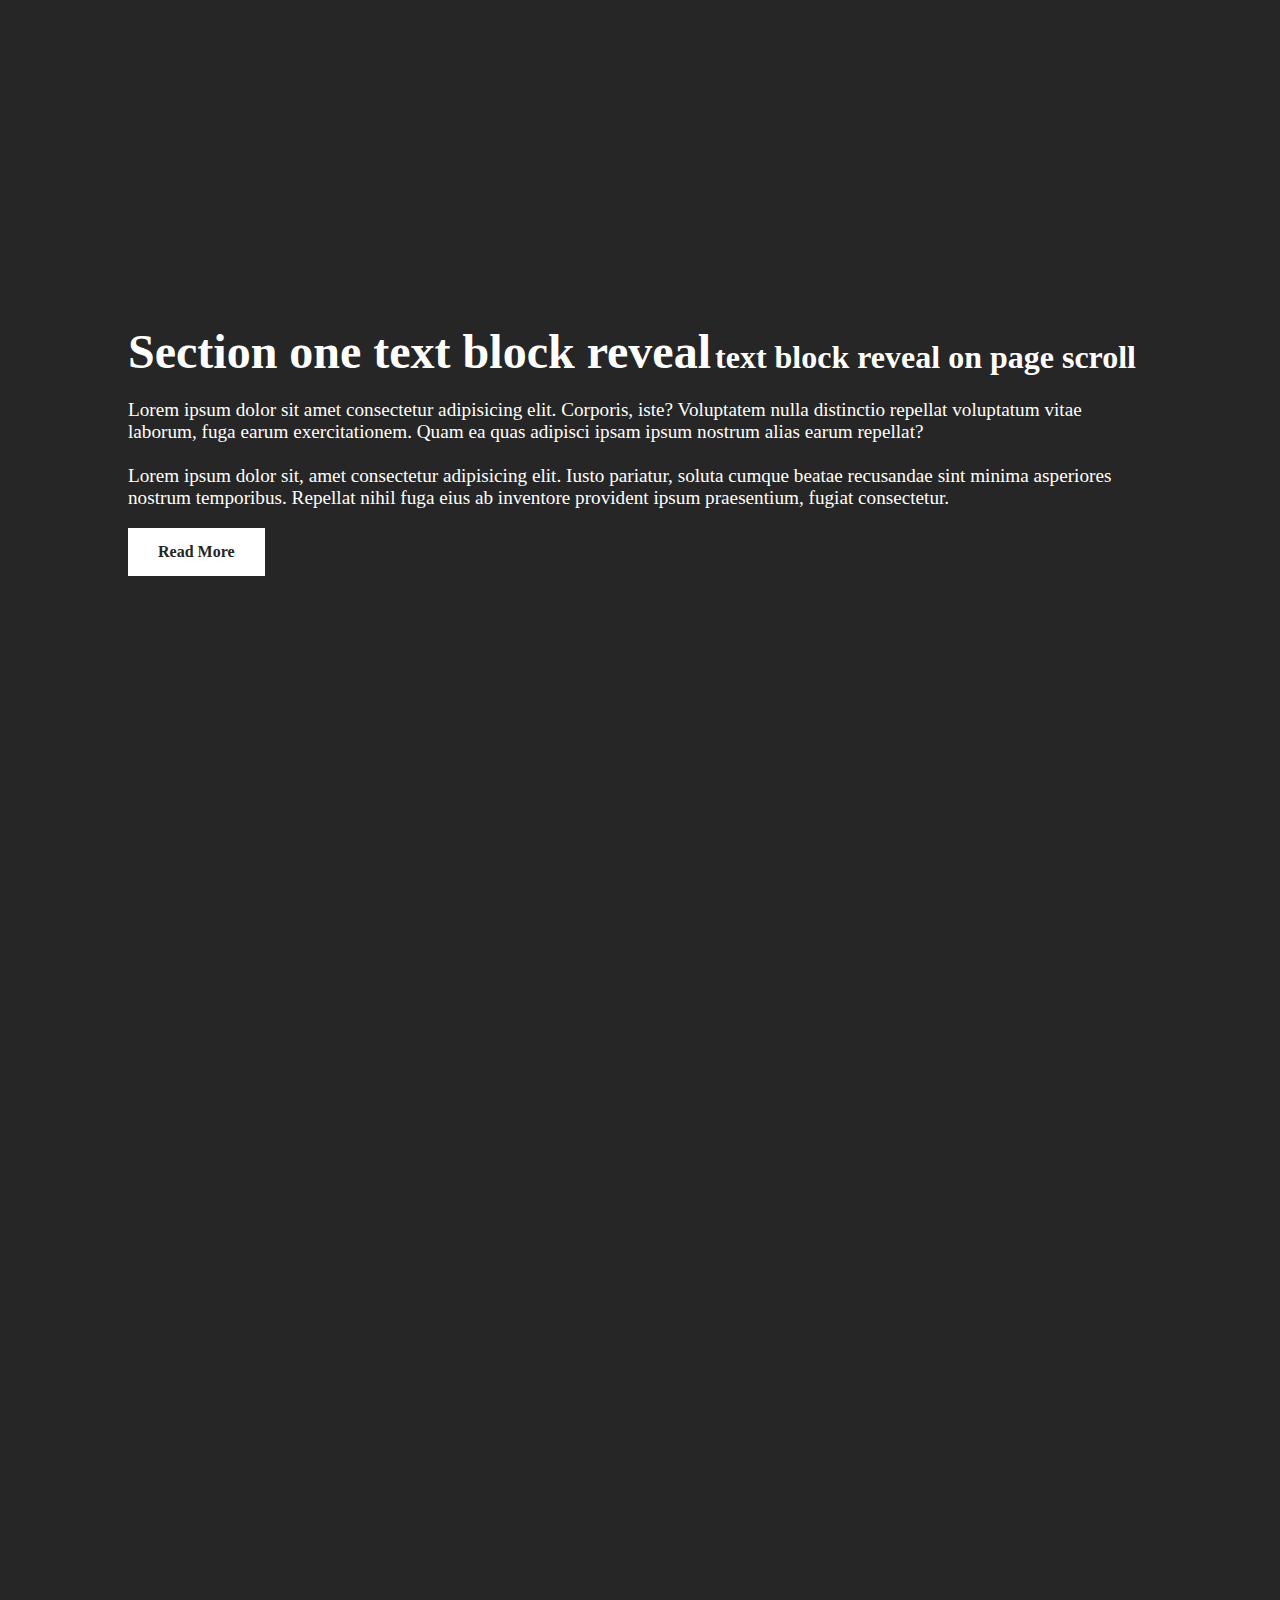
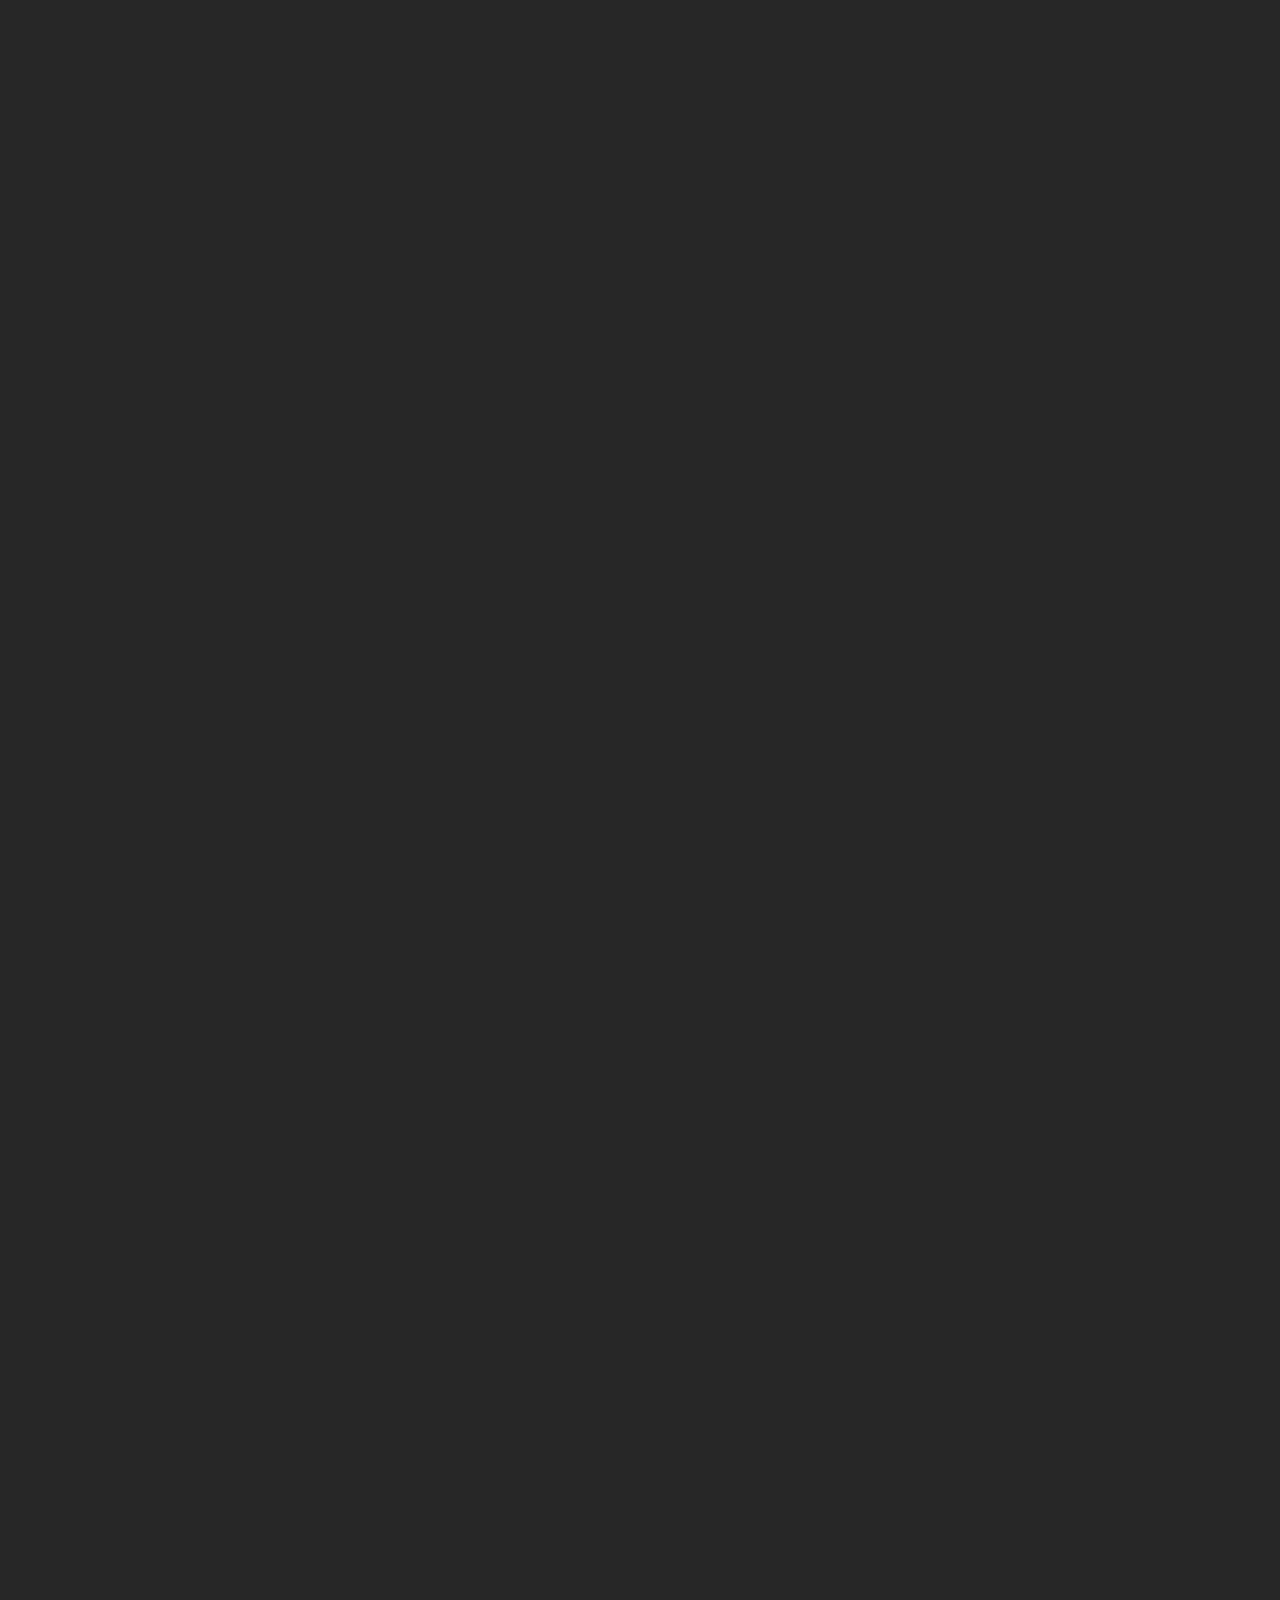
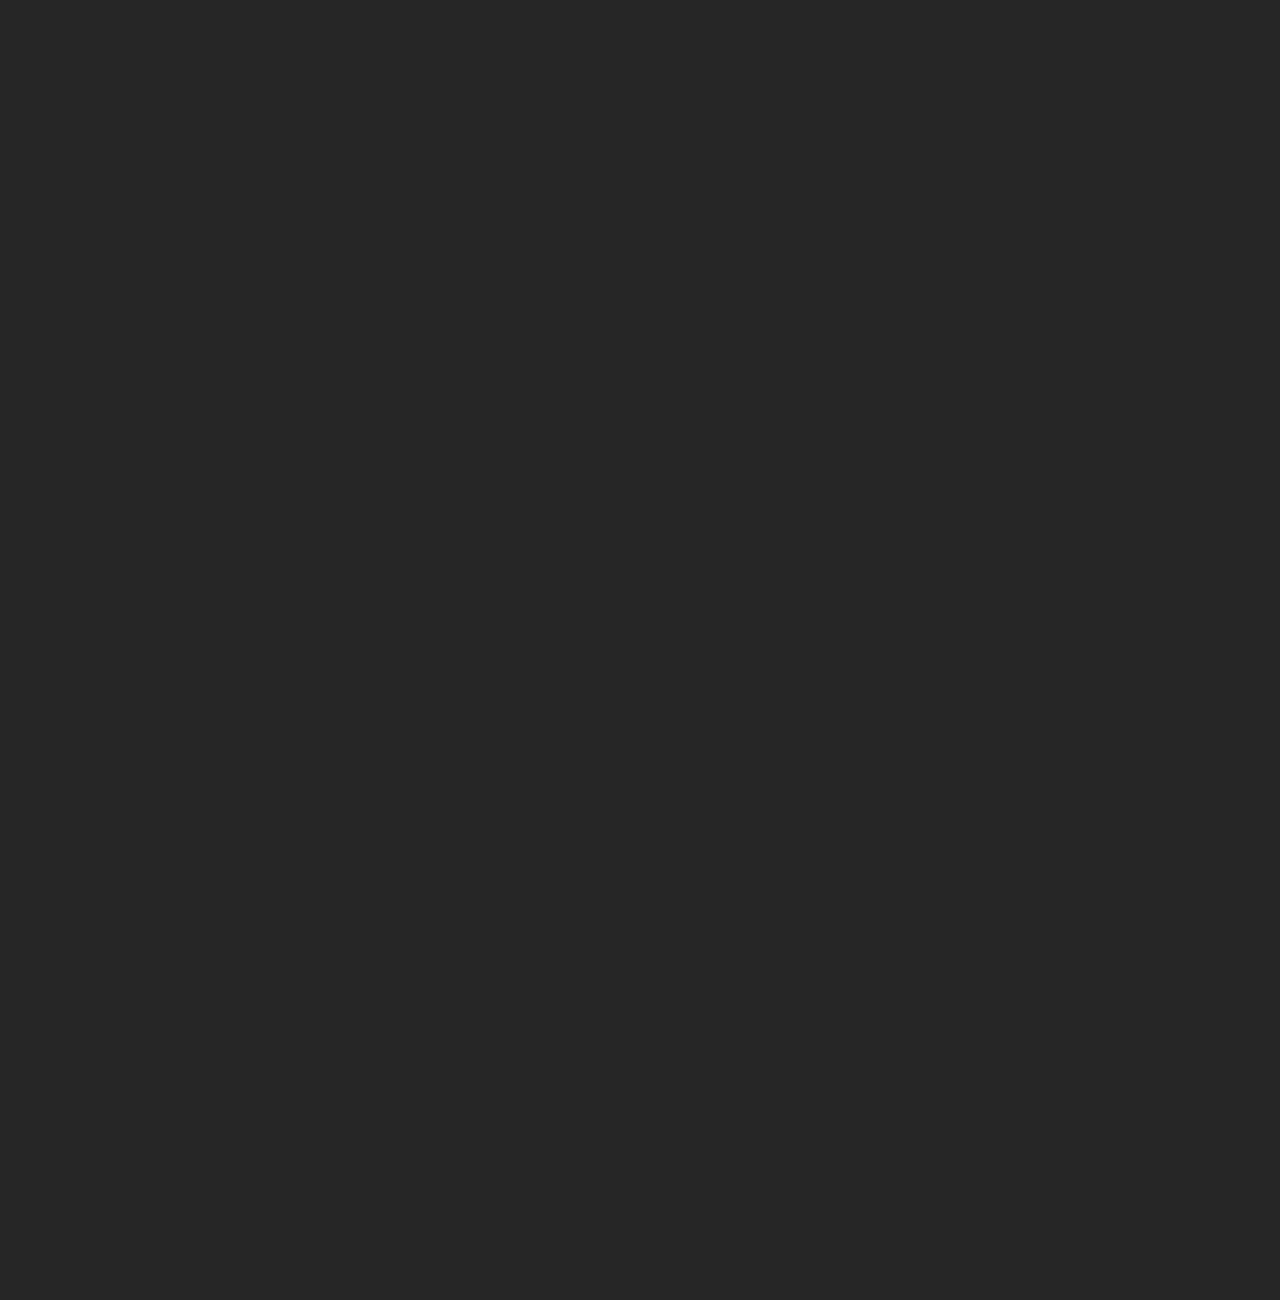
<file: index.html>
<!DOCTYPE html>
<html lang="en">
<head>
    <meta charset="UTF-8">
    <meta http-equiv="X-UA-Compatible" content="IE=edge">
    <meta name="viewport" content="width=device-width, initial-scale=1.0">
    <title>scroll reveal</title>
    <link rel="stylesheet" href="parallax.css">
</head>
<body>

   <section>
       <div class="content">
    <h2>Section one text block reveal</h2>
    <h3>text block reveal on page scroll</h3>
    <p>Lorem ipsum dolor sit amet consectetur adipisicing elit. Corporis, iste? Voluptatem nulla distinctio repellat voluptatum vitae laborum, fuga earum exercitationem. Quam ea quas adipisci ipsam ipsum nostrum alias earum repellat? <br><br>
    Lorem ipsum dolor sit, amet consectetur adipisicing elit. Iusto pariatur, soluta cumque beatae recusandae sint minima asperiores nostrum temporibus. Repellat nihil fuga eius ab inventore provident ipsum praesentium, fugiat consectetur.</p>
    <a href="#">Read More</a>
    </div>
   </section>

   <section>
    <div class="content">
 <h2>section two text block reveal</h2>
 <h3>text block reveal on page scroll</h3>
 <p>Lorem ipsum dolor sit amet consectetur adipisicing elit. Corporis, iste? Voluptatem nulla distinctio repellat voluptatum vitae laborum, fuga earum exercitationem. Quam ea quas adipisci ipsam ipsum nostrum alias earum repellat? <br><br>
 Lorem ipsum dolor sit, amet consectetur adipisicing elit. Iusto pariatur, soluta cumque beatae recusandae sint minima asperiores nostrum temporibus. Repellat nihil fuga eius ab inventore provident ipsum praesentium, fugiat consectetur.</p>
 <a href="#">Read More</a>
    </div>
</section>

<section>
    <div class="content">
 <h2>section three text block reveal</h2>
 <h3>text block reveal on page scroll</h3>
 <p>Lorem ipsum dolor sit amet consectetur adipisicing elit. Corporis, iste? Voluptatem nulla distinctio repellat voluptatum vitae laborum, fuga earum exercitationem. Quam ea quas adipisci ipsam ipsum nostrum alias earum repellat? <br><br>
 Lorem ipsum dolor sit, amet consectetur adipisicing elit. Iusto pariatur, soluta cumque beatae recusandae sint minima asperiores nostrum temporibus. Repellat nihil fuga eius ab inventore provident ipsum praesentium, fugiat consectetur.</p>
 <a href="#">Read More</a>
    </div>
</section>

<section>
    <div class="content">
 <h2>section four text block reveal</h2>
 <h3>text block reveal on page scroll</h3>
 <p>Lorem ipsum dolor sit amet consectetur adipisicing elit. Corporis, iste? Voluptatem nulla distinctio repellat voluptatum vitae laborum, fuga earum exercitationem. Quam ea quas adipisci ipsam ipsum nostrum alias earum repellat? <br><br>
 Lorem ipsum dolor sit, amet consectetur adipisicing elit. Iusto pariatur, soluta cumque beatae recusandae sint minima asperiores nostrum temporibus. Repellat nihil fuga eius ab inventore provident ipsum praesentium, fugiat consectetur.</p>
 <a href="#">Read More</a>
    </div>
</section>

<section>
    <div class="content">
 <h2>section five text block reveal</h2>
 <h3>text block reveal on page scroll</h3>
 <p>Lorem ipsum dolor sit amet consectetur adipisicing elit. Corporis, iste? Voluptatem nulla distinctio repellat voluptatum vitae laborum, fuga earum exercitationem. Quam ea quas adipisci ipsam ipsum nostrum alias earum repellat? <br><br>
 Lorem ipsum dolor sit, amet consectetur adipisicing elit. Iusto pariatur, soluta cumque beatae recusandae sint minima asperiores nostrum temporibus. Repellat nihil fuga eius ab inventore provident ipsum praesentium, fugiat consectetur.</p>
 <a href="#">Read More</a>
    </div>
</section>

    <script src="parallax.js"></script>
    <script type="text/javascript">
    ScrollOut({
        targets: 'h2,h3,p,a'


    })
        </script>
    
</body>
</html>
</file>
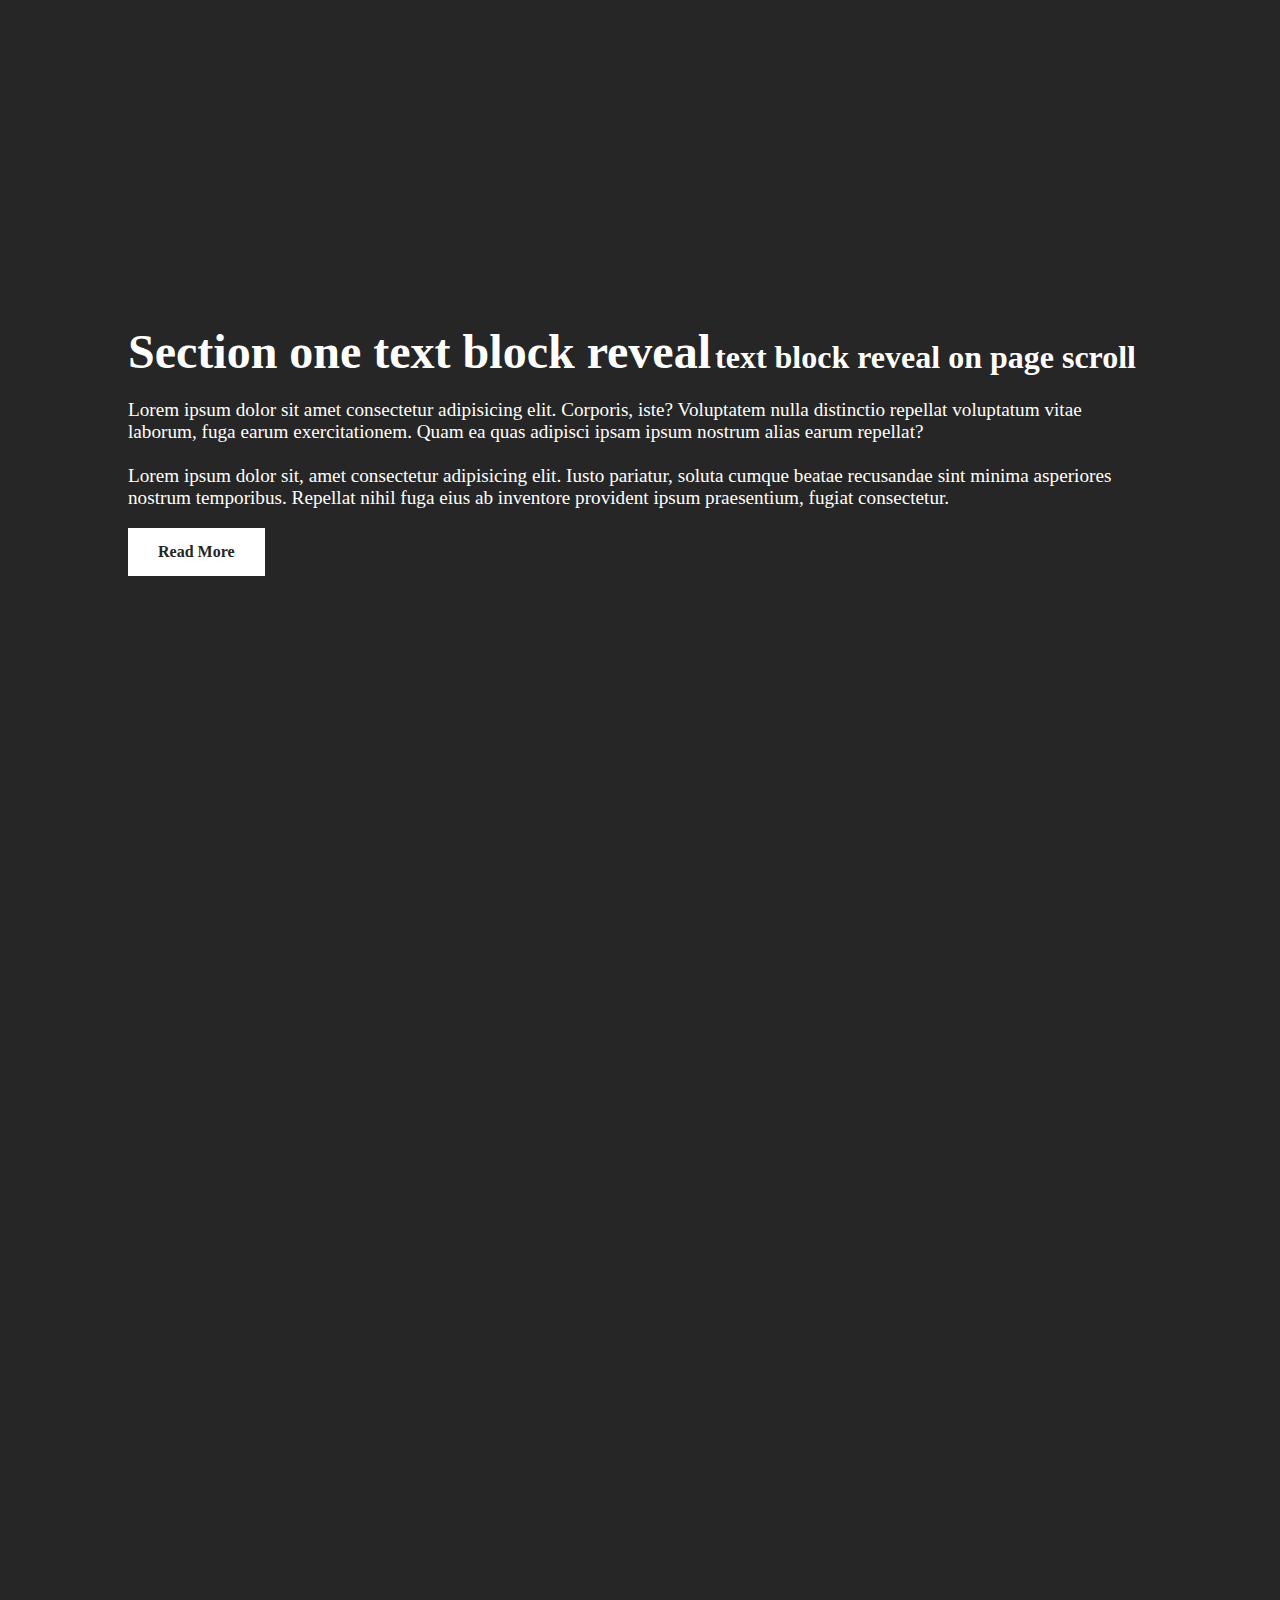
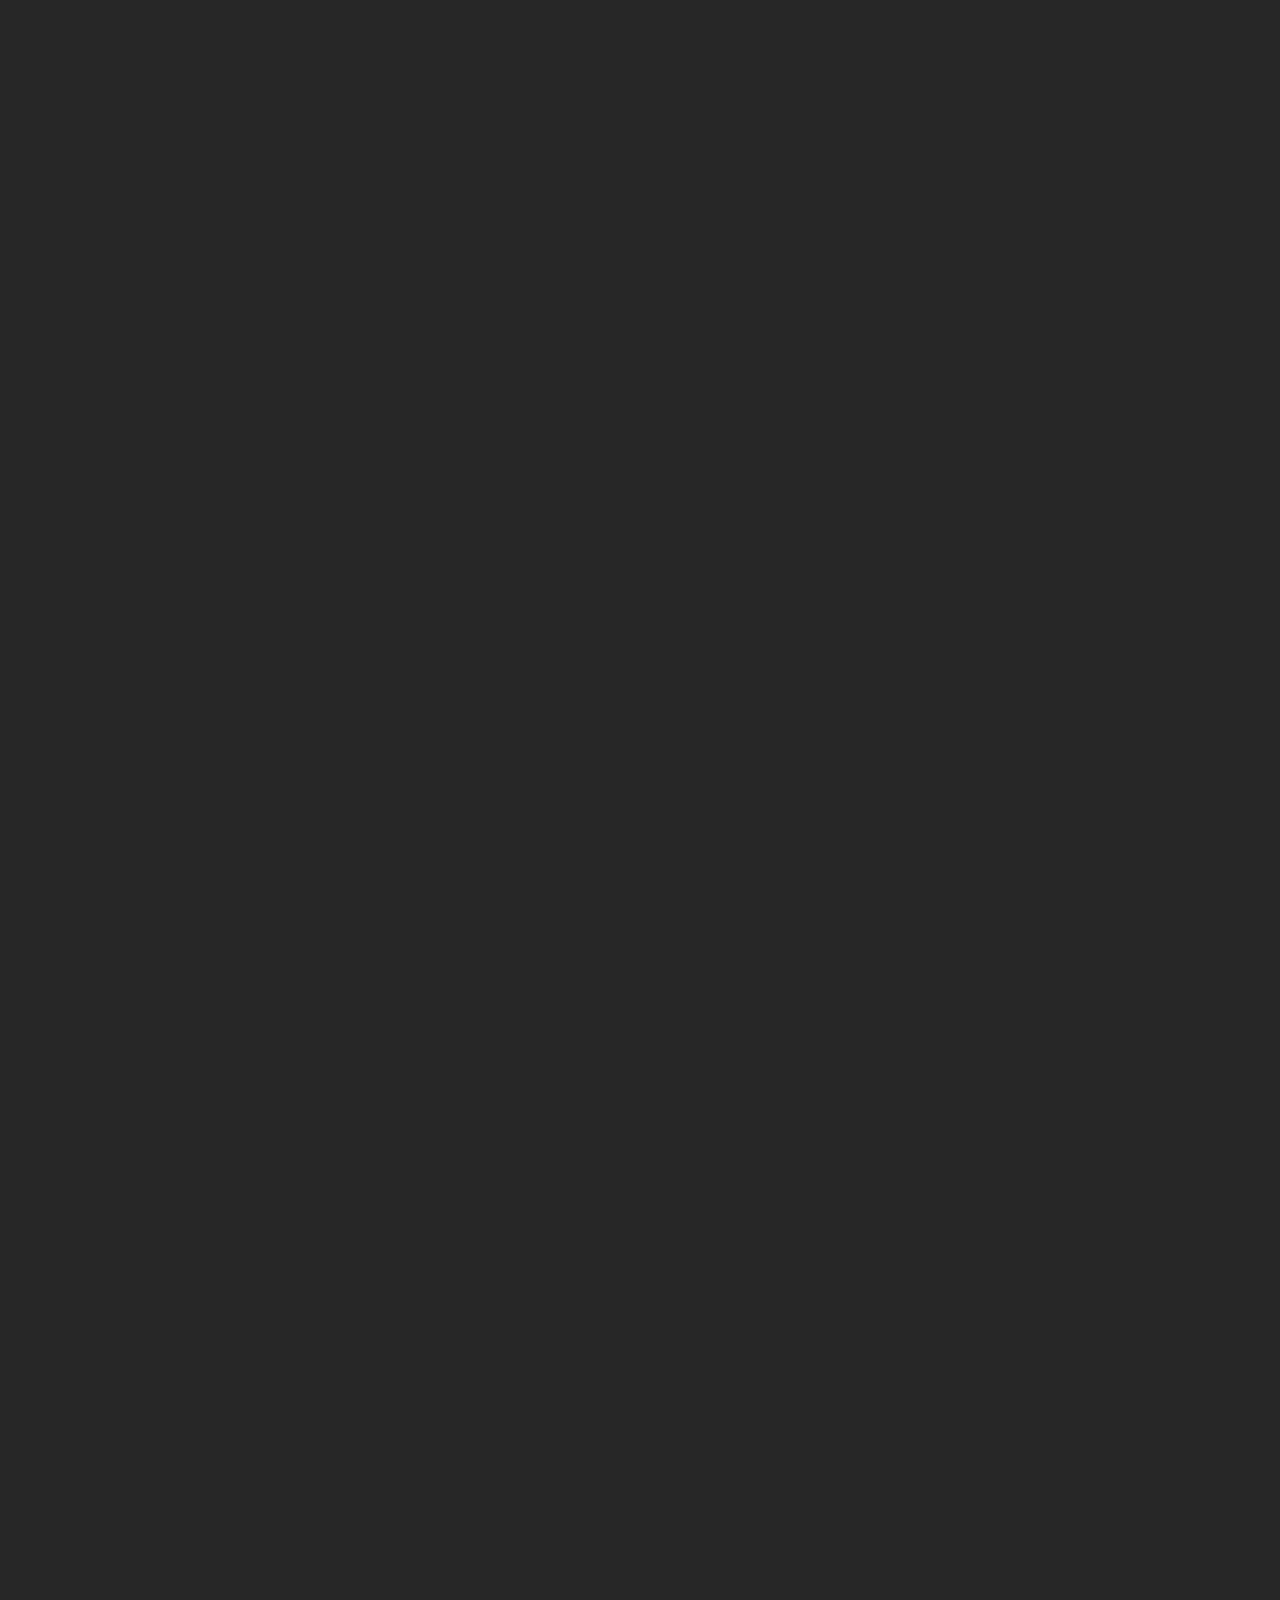
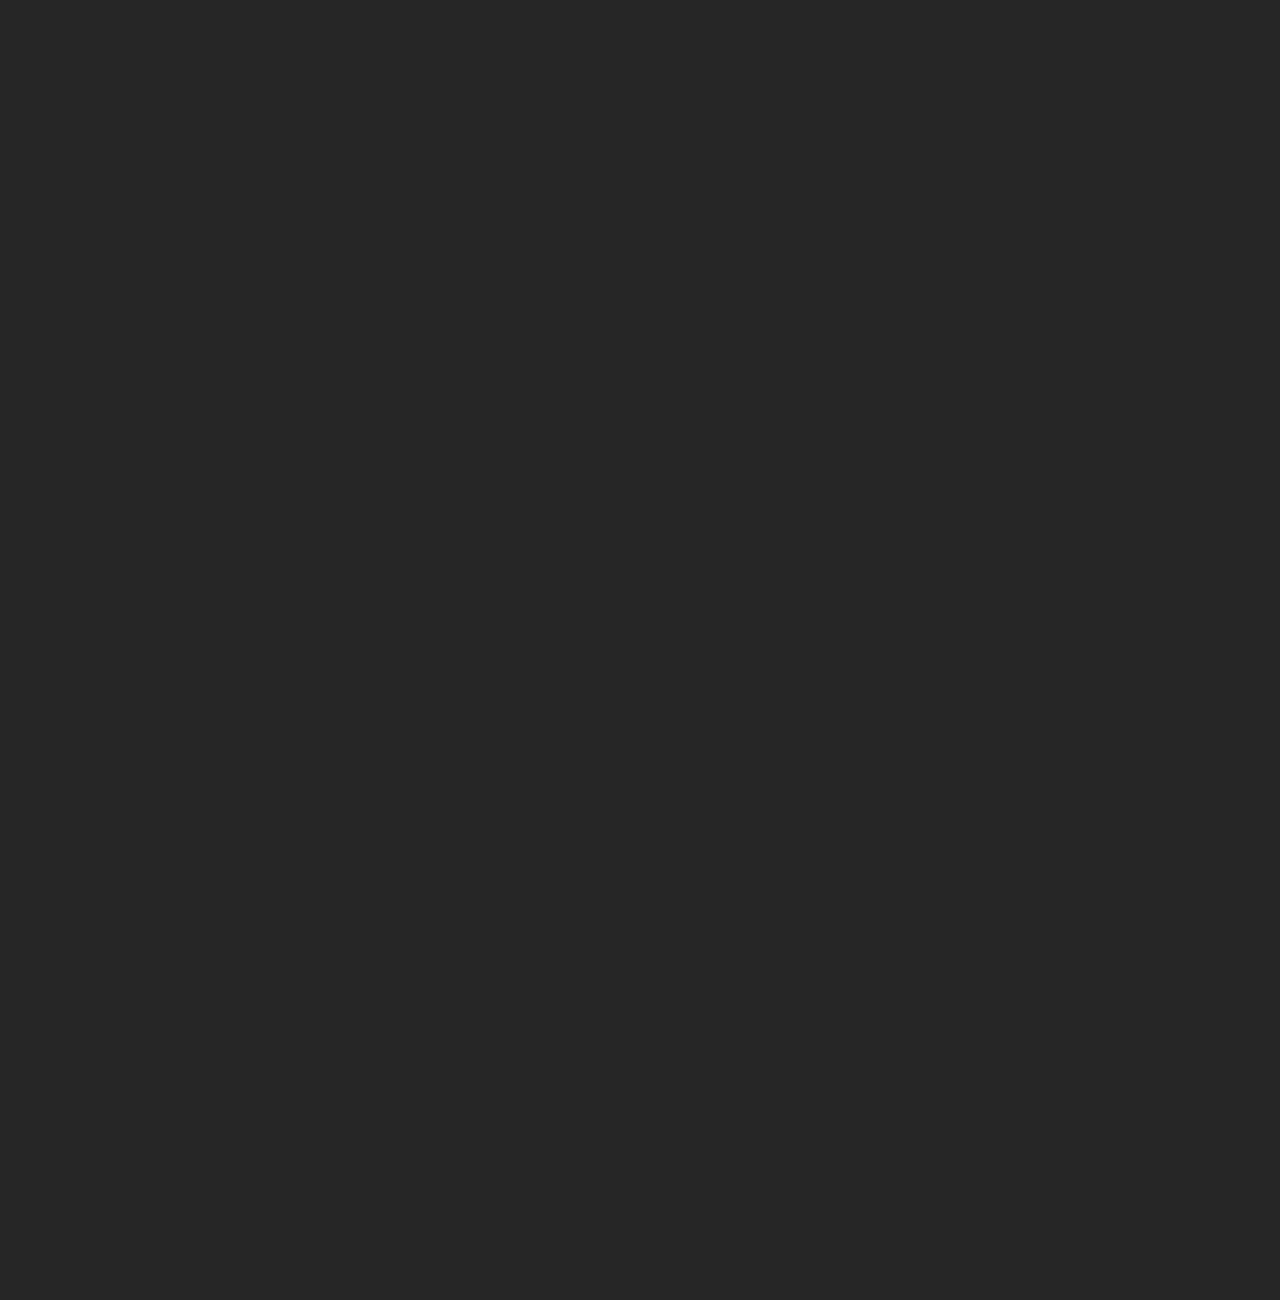
<file: parallax.html>
<!DOCTYPE html>
<html lang="en">
<head>
    <meta charset="UTF-8">
    <meta http-equiv="X-UA-Compatible" content="IE=edge">
    <meta name="viewport" content="width=device-width, initial-scale=1.0">
    <title>scroll reveal</title>
    <link rel="stylesheet" href="parallax.css">
</head>
<body>

   <section>
       <div class="content">
    <h2>Section one text block reveal</h2>
    <h3>text block reveal on page scroll</h3>
    <p>Lorem ipsum dolor sit amet consectetur adipisicing elit. Corporis, iste? Voluptatem nulla distinctio repellat voluptatum vitae laborum, fuga earum exercitationem. Quam ea quas adipisci ipsam ipsum nostrum alias earum repellat? <br><br>
    Lorem ipsum dolor sit, amet consectetur adipisicing elit. Iusto pariatur, soluta cumque beatae recusandae sint minima asperiores nostrum temporibus. Repellat nihil fuga eius ab inventore provident ipsum praesentium, fugiat consectetur.</p>
    <a href="#">Read More</a>
    </div>
   </section>

   <section>
    <div class="content">
 <h2>section two text block reveal</h2>
 <h3>text block reveal on page scroll</h3>
 <p>Lorem ipsum dolor sit amet consectetur adipisicing elit. Corporis, iste? Voluptatem nulla distinctio repellat voluptatum vitae laborum, fuga earum exercitationem. Quam ea quas adipisci ipsam ipsum nostrum alias earum repellat? <br><br>
 Lorem ipsum dolor sit, amet consectetur adipisicing elit. Iusto pariatur, soluta cumque beatae recusandae sint minima asperiores nostrum temporibus. Repellat nihil fuga eius ab inventore provident ipsum praesentium, fugiat consectetur.</p>
 <a href="#">Read More</a>
    </div>
</section>

<section>
    <div class="content">
 <h2>section three text block reveal</h2>
 <h3>text block reveal on page scroll</h3>
 <p>Lorem ipsum dolor sit amet consectetur adipisicing elit. Corporis, iste? Voluptatem nulla distinctio repellat voluptatum vitae laborum, fuga earum exercitationem. Quam ea quas adipisci ipsam ipsum nostrum alias earum repellat? <br><br>
 Lorem ipsum dolor sit, amet consectetur adipisicing elit. Iusto pariatur, soluta cumque beatae recusandae sint minima asperiores nostrum temporibus. Repellat nihil fuga eius ab inventore provident ipsum praesentium, fugiat consectetur.</p>
 <a href="#">Read More</a>
    </div>
</section>

<section>
    <div class="content">
 <h2>section four text block reveal</h2>
 <h3>text block reveal on page scroll</h3>
 <p>Lorem ipsum dolor sit amet consectetur adipisicing elit. Corporis, iste? Voluptatem nulla distinctio repellat voluptatum vitae laborum, fuga earum exercitationem. Quam ea quas adipisci ipsam ipsum nostrum alias earum repellat? <br><br>
 Lorem ipsum dolor sit, amet consectetur adipisicing elit. Iusto pariatur, soluta cumque beatae recusandae sint minima asperiores nostrum temporibus. Repellat nihil fuga eius ab inventore provident ipsum praesentium, fugiat consectetur.</p>
 <a href="#">Read More</a>
    </div>
</section>

<section>
    <div class="content">
 <h2>section five text block reveal</h2>
 <h3>text block reveal on page scroll</h3>
 <p>Lorem ipsum dolor sit amet consectetur adipisicing elit. Corporis, iste? Voluptatem nulla distinctio repellat voluptatum vitae laborum, fuga earum exercitationem. Quam ea quas adipisci ipsam ipsum nostrum alias earum repellat? <br><br>
 Lorem ipsum dolor sit, amet consectetur adipisicing elit. Iusto pariatur, soluta cumque beatae recusandae sint minima asperiores nostrum temporibus. Repellat nihil fuga eius ab inventore provident ipsum praesentium, fugiat consectetur.</p>
 <a href="#">Read More</a>
    </div>
</section>

    <script src="parallax.js"></script>
    <script type="text/javascript">
    ScrollOut({
        targets: 'h2,h3,p,a'


    })
        </script>
    
</body>
</html>
</file>
<file: parallax.css>
body{
    padding: 0%;
    margin: 0%;
    width: 100%;
    font-family: consolas;
    overflow-x: hidden;
}

section{
    position: relative;
    width: 100%;
    height: 100vh;
    display: flex;
    justify-content: center;
    align-items: center;
    background: #262626;
    color: #fff;
}

section .content{
    max-width: 80%;
}

section .content h2{
    position: relative;
    margin: 0;
    padding: 0;
    display: inline-block;
    font-size: 3em;
    transition:  0.5s;
    transform-origin: left;
    transform: scaleX(0);
}

section .content h2[data-scroll="in"]{
transform: scaleX(1);
}

section .content h2::before{
    content: '';
    position: absolute;
    top: 0;
    left: 0;
    width: 100%;
    height: 100%;
    background: #e02bff;
    transform-origin: right;
    transition: 0.5s;
}

section .content h2[data-scroll="in"]::before{
    transform: scaleX(0);
    transition-delay: 0.5s;
    }

section .content h3{
    position: relative;
    margin: 5px 0 0;
    padding: 0;
    display: inline-block;
    font-size: 2em;
    transition:  0.5s;
    transform-origin: right;
    transform: scaleX(0);
}

section .content h3[data-scroll="in"]{
    transform: scaleX(1);
    transition-delay: 1s;
    }

section .content h3::before{
    content: '';
    position: absolute;
    top: 0;
    left: 0;
    width: 100%;
    height: 100%;
    background: #ffeb3b;
    transform-origin: left;
    transition: 0.5s;
}

section .content h3[data-scroll="in"]::before{
    transform: scaleX(0);
    transition-delay: 1.5s;
    }

section .content p{
    font-size: 1.2em; 
    transition: 1s;
    opacity: 0;
}

section .content p[data-scroll="in"]{
    opacity: 1;
    transition-delay: 1s;
    }

section .content a{
    position: relative;
    background: #fff;
    color: #262626;
    padding: 15px 30px;
    font-size: 16px;
    display: inline-block;
    text-decoration: none;
    font-weight: 700;
    transition: 1s;
    transform: translateX(100px);
    opacity: 0;

}

section .content a[data-scroll="in"]{
    transform: translateX(0);
    transition-delay: 1s;
    opacity: 1;
    }

@media screen and (max-width:400px){

    body{
        background-color: #262626;
    }
    section{
        margin-top: 3em;
    }
}
</file>
